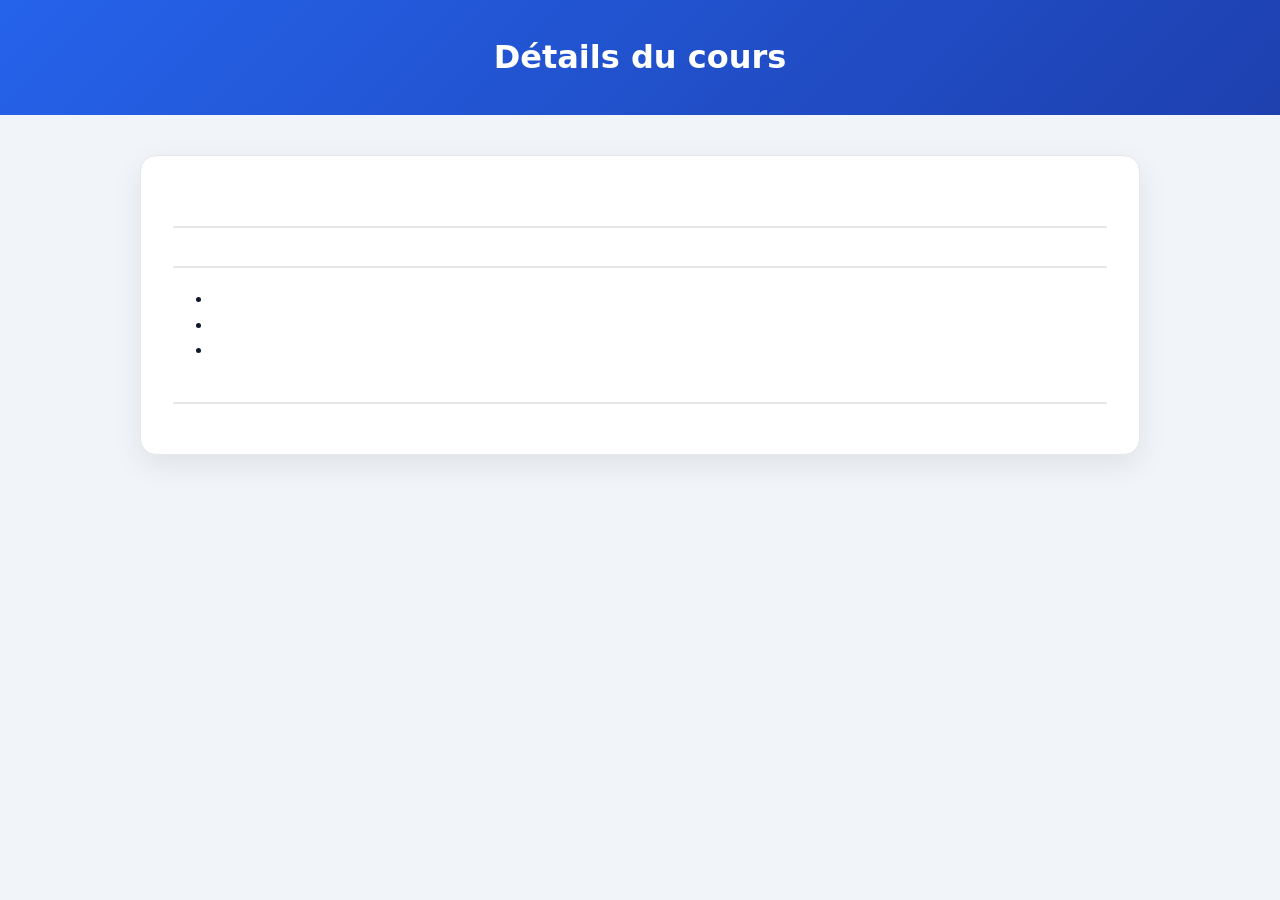
<file: IFT2255-Devoir1-main/rest-api/src/main/resources/public/course.html>
<!DOCTYPE html>
<html lang="fr">
<head>
  <meta charset="UTF-8">
  <title>Détails du cours</title>
  <link rel="stylesheet" href="style.css">
  <script src="course.js"></script>

</head>
<body>

<header>
  <h1>Détails du cours</h1>
</header>

<section id="course-details" class="panel">

  <h2 id="course-id"></h2>
  <p id="course-name"></p>
  <p id="course-credits"></p>

  <h3></h3>
  <p id="course-description"></p>

  <h3></h3>
  <ul>
    <li id="term-autumn"></li>
    <li id="term-winter"></li>
    <li id="term-summer"></li>
  </ul>

  <h3></h3>
  <div id="schedules"></div>

</section>


</body>
</html>
</file>
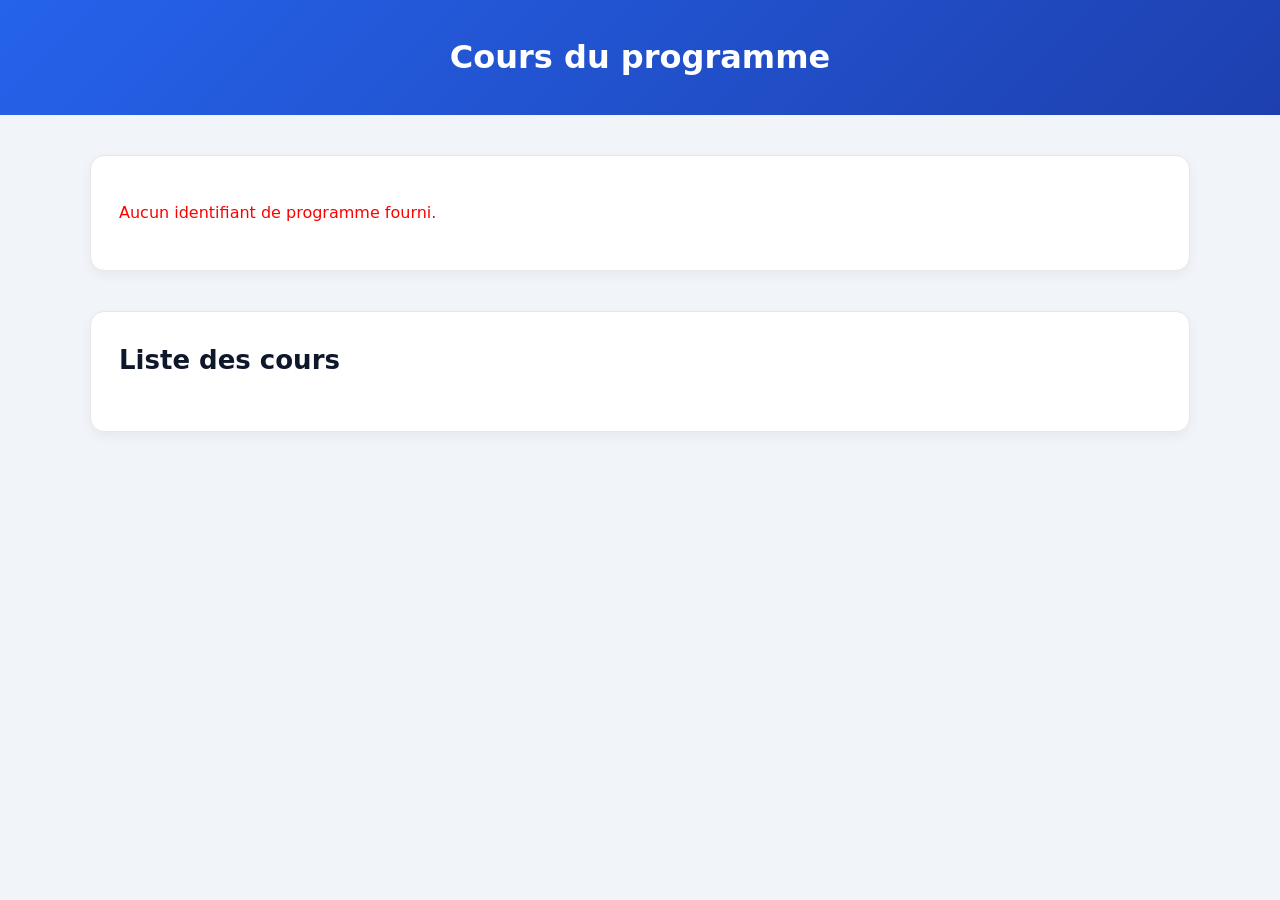
<file: IFT2255-Devoir1-main/rest-api/src/main/resources/public/program.html>
<!DOCTYPE html>
<html lang="fr">
<head>
  <meta charset="UTF-8">
  <title>Cours du programme</title>
  <link rel="stylesheet" href="style.css">
</head>
<body>

<header>
  <h1>Cours du programme</h1>
</header>

<section class="panel">
  <div id="programInfo"></div>
</section>

<section class="panel">
  <h2>Liste des cours</h2>
  <div id="programCourses"></div>
</section>

<script src="program.js"></script>
</body>
</html>
</file>
<file: IFT2255-Devoir1-main/rest-api/src/main/resources/public/style.css>
/* =========================
   VARIABLES GLOBALES
========================= */
:root {
  --primary: #2563eb;
  --primary-dark: #1e40af;
  --bg: #f1f5f9;
  --card: #ffffff;
  --text: #0f172a;
  --muted: #475569;
  --border: #e5e7eb;
  --success-bg: #dcfce7;
  --success-text: #166534;
  --error-bg: #fee2e2;
  --error-text: #991b1b;
}

/* =========================
   BASE
========================= */
* {
  box-sizing: border-box;
}

body {
  font-family: system-ui, -apple-system, Segoe UI, Roboto, Arial, sans-serif;
  background: var(--bg);
  color: var(--text);
  margin: 0;
  line-height: 1.6;
}

header {
  background: linear-gradient(135deg, #2563eb, #1e40af);
  color: white;
  padding: 32px 20px;
  text-align: center;
}

header h1 {
  margin: 0;
  font-size: 32px;
}

/* =========================
   BARRE DE RECHERCHE
========================= */
.search {
  display: flex;
  flex-wrap: wrap;
  gap: 12px;
  padding: 20px;
  background: var(--card);
  border-bottom: 1px solid var(--border);
}

.search input,
.search select {
  padding: 12px 14px;
  font-size: 15px;
  border-radius: 8px;
  border: 1px solid var(--border);
  flex: 1;
  min-width: 220px;
}

.search input:focus,
.search select:focus {
  outline: none;
  border-color: var(--primary);
}

/* =========================
   CATALOGUE DE COURS
========================= */
#courses {
  display: grid;
  grid-template-columns: repeat(auto-fill, minmax(280px, 1fr));
  gap: 20px;
  padding: 28px;
}

.course {
  background: var(--card);
  border-radius: 14px;
  border: 1px solid var(--border);
  padding: 18px;
  cursor: pointer;
  transition: transform 0.2s ease, box-shadow 0.2s ease, border-color 0.2s ease;
}

.course h3 {
  margin: 0 0 6px 0;
  color: var(--primary);
  font-size: 18px;
}

.course p {
  margin: 4px 0;
  color: var(--muted);
  font-size: 14px;
}

.course:hover {
  transform: translateY(-4px);
  border-color: var(--primary);
  box-shadow: 0 14px 32px rgba(0,0,0,0.12);
}

/* =========================
   BOUTONS VOIR PLUS / MOINS
========================= */
.button-container {
  display: flex;
  justify-content: center;
  gap: 14px;
  margin: 20px 0 40px;
}

button {
  padding: 12px 18px;
  border-radius: 999px;
  font-size: 14px;
  cursor: pointer;
  border: none;
}

.load-more,
.load-less {
  background: var(--primary);
  color: white;
}

.load-more:hover,
.load-less:hover {
  background: var(--primary-dark);
}

/* =========================
   PANELS GÉNÉRAUX
========================= */
.panel {
  max-width: 1100px;
  margin: 40px auto;
  padding: 28px;
  background: var(--card);
  border-radius: 14px;
  border: 1px solid var(--border);
  box-shadow: 0 4px 12px rgba(0,0,0,0.05);
}

.panel h2 {
  margin-top: 0;
  font-size: 26px;
  color: var(--text);
}

/* =========================
   BOUTONS PRINCIPAUX
========================= */
.btn-primary,
.panel button {
  background: var(--primary);
  color: white;
  border-radius: 8px;
  padding: 12px 18px;
  font-size: 14px;
}

.btn-primary:hover,
.panel button:hover {
  background: var(--primary-dark);
}

/* =========================
   COMPARAISON
========================= */
#comparison table {
  width: 100%;
  border-collapse: collapse;
  margin-top: 20px;
  font-size: 14px;
}

#comparison th,
#comparison td {
  padding: 14px;
  border-bottom: 1px solid var(--border);
  text-align: center;
}

#comparison th:first-child,
#comparison td:first-child {
  text-align: left;
}

#comparison tr:hover {
  background: #f8fafc;
}

/* =========================
   PAGE DÉTAIL COURS
========================= */
#course-details {
  max-width: 1000px;
  margin: 40px auto;
  padding: 32px;
  background: var(--card);
  border-radius: 16px;
  box-shadow: 0 10px 30px rgba(0,0,0,0.08);
}

#course-details h2 {
  margin-top: 0;
  font-size: 30px;
}

#course-details h3 {
  margin-top: 32px;
  border-bottom: 2px solid var(--border);
  padding-bottom: 6px;
  color: var(--primary);
}

.schedule {
  background: #f8fafc;
  border-radius: 12px;
  padding: 20px;
  border: 1px solid var(--border);
  margin-top: 20px;
}

.section {
  margin-top: 16px;
  padding: 16px;
  border-radius: 12px;
  background: var(--card);
  border-left: 4px solid var(--primary);
}

.volet {
  margin-top: 12px;
  background: #eff6ff;
  padding: 12px;
  border-radius: 10px;
}

.activity {
  margin-top: 8px;
  padding: 10px;
  border-radius: 8px;
  background: white;
  border: 1px solid var(--border);
  font-size: 14px;
}

/* =========================
   MESSAGES
========================= */
.success {
  background: var(--success-bg);
  color: var(--success-text);
  padding: 12px;
  border-radius: 8px;
  margin-top: 12px;
}

.error,
.conflict {
  background: var(--error-bg);
  color: var(--error-text);
  padding: 12px;
  border-radius: 8px;
  margin-top: 12px;
}

/* =========================
   RESPONSIVE
========================= */
@media (max-width: 700px) {
  header h1 {
    font-size: 24px;
  }

  .panel {
    margin: 20px;
    padding: 20px;
  }

  #course-details {
    margin: 20px;
    padding: 20px;
  }
}

.search {
  display: flex;
  flex-wrap: wrap;
  gap: 16px;
  padding: 24px;
  background: #ffffff;
  border-bottom: 1px solid #e5e7eb;
  justify-content: center;
}

#compareInput {
  width: 100%;
  max-width: 700px;     
  padding: 16px 18px;    

  border-radius: 10px;
  border: 1px solid #d1d5db;
  outline: none;
}

#compareInput:focus {
  border-color: #2563eb;
}
</file>
